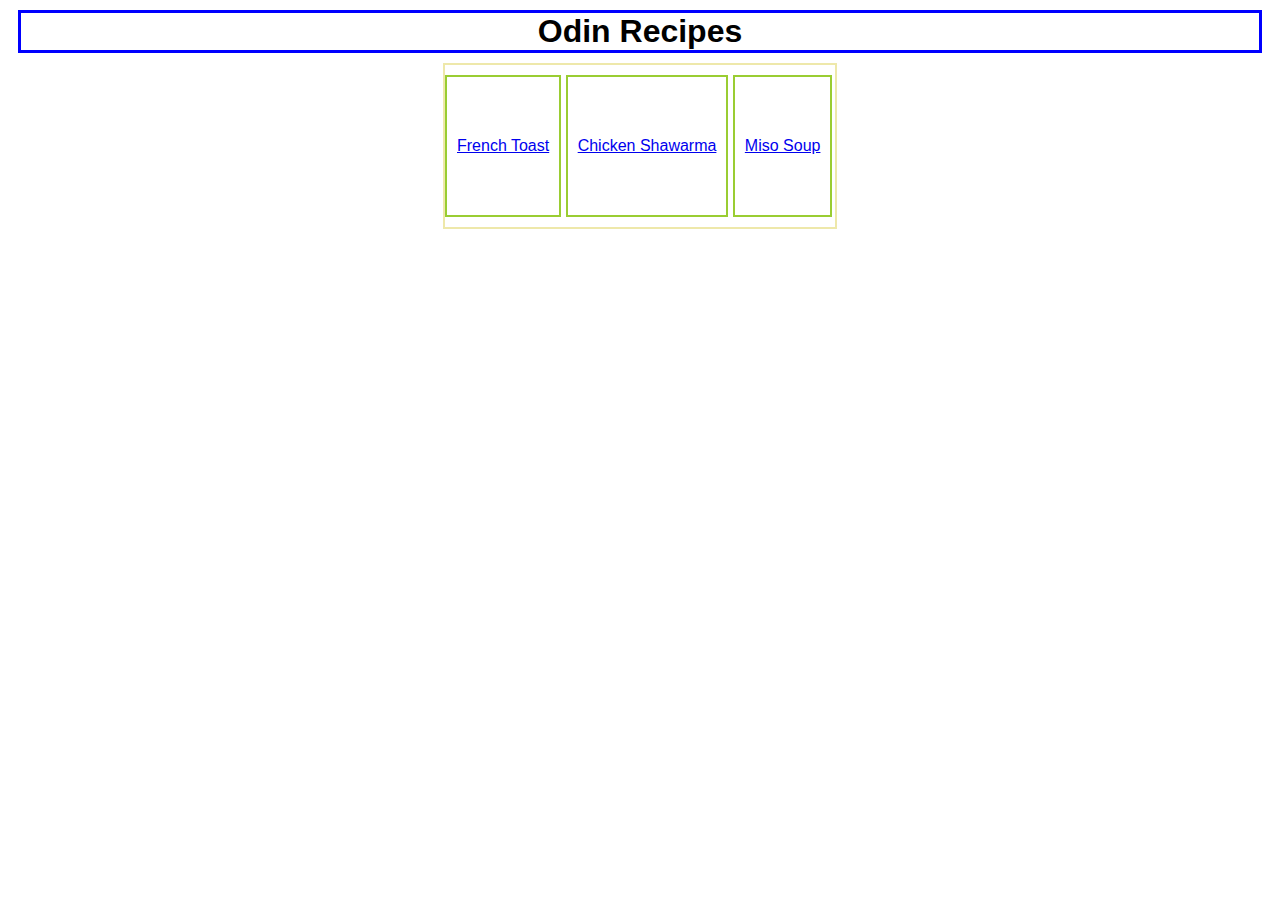
<file: index.html>
<!DOCTYPE html>
<html>
  <head>
    <meta charset="UTF-8">
    <title>Odin Recipes</title>
    <link rel="stylesheet" href="style.css"/>
  </head>
  <body>
    <h1>Odin Recipes</h1>
    <div>
      <a href="recipes/french-toast.html">French Toast</a>
      <a href="recipes/chicken-shawarma.html">Chicken Shawarma</a>
      <a href="recipes/miso-soup.html">Miso Soup</a>
    </div>
  </body>
</html>
</file>
<file: style.css>
* {
  font-family: Arial, Helvetica, sans-serif;
}

h1 {
  margin: 10px 10px;
  text-align: center;
  font-weight: 800;
  border: 3px solid blue;
}

div {
  border: 2px solid palegoldenrod;
  width: 390px;
  margin: 0px auto;
}

a {
  margin: 10px auto;
  padding: 60px 10px;
  border: 2px solid yellowgreen;
  display: inline-block;
}
</file>
